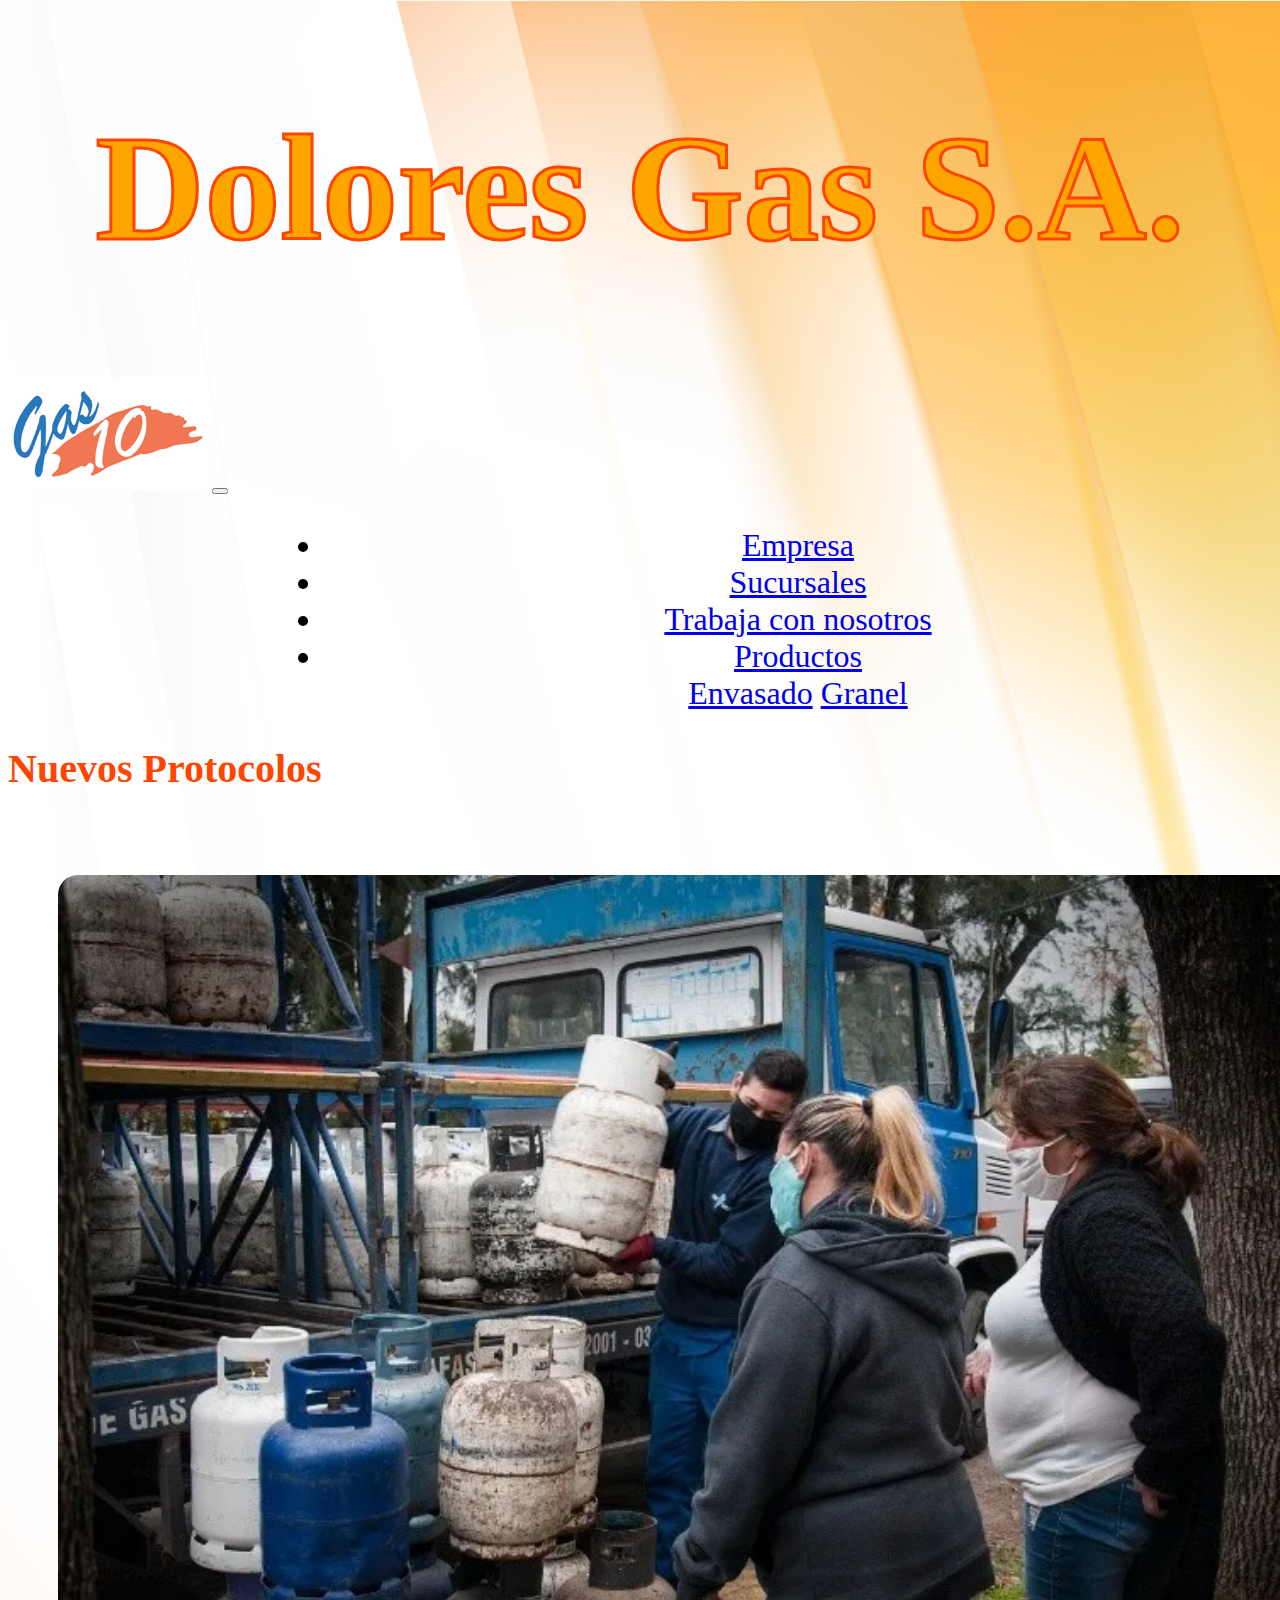
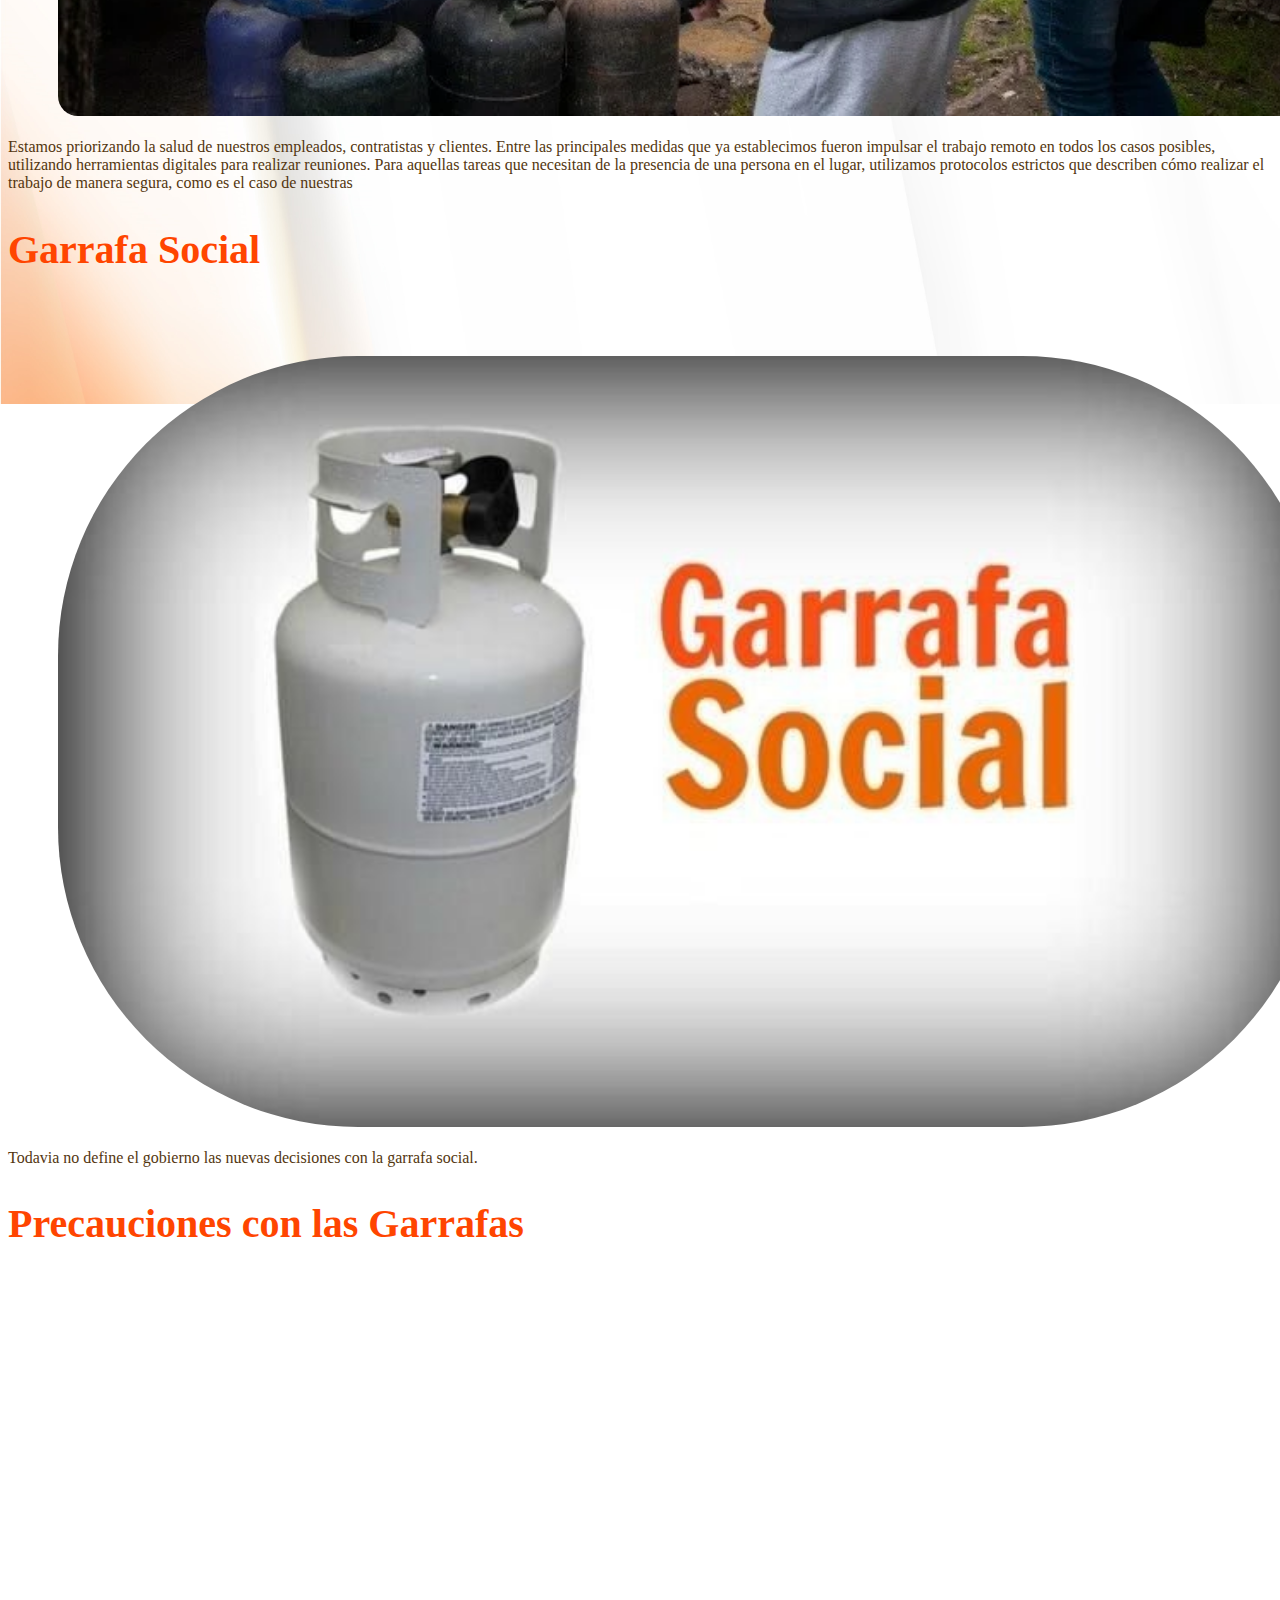
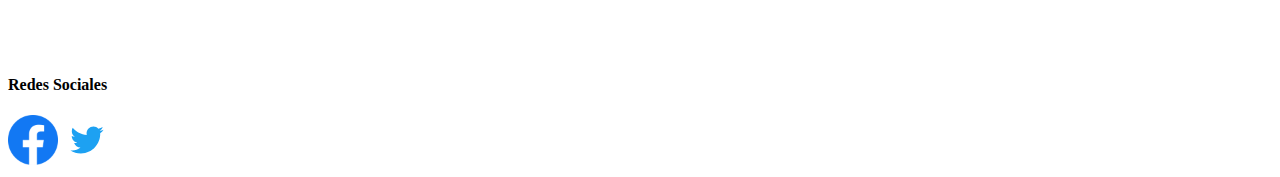
<file: index.html>
<!DOCTYPE html>
<html lang="es">

<head>
  <meta charset="UTF-8" />
  <meta http-equiv="X-UA-Compatible" content="IE=edge" />
  <meta name="viewport" content="width=device-width, initial-scale=1.0" />
  <title>Dolores Gas S.A.</title>
  <link rel="stylesheet" href="https://cdn.jsdelivr.net/npm/bootstrap@4.6.1/dist/css/bootstrap.min.css"
    integrity="sha384-zCbKRCUGaJDkqS1kPbPd7TveP5iyJE0EjAuZQTgFLD2ylzuqKfdKlfG/eSrtxUkn" crossorigin="anonymous">
  <link rel="stylesheet" href="./css/estilo.css" />
  <link rel="shortcut icon" href="./img/favicon.jpg">
  <meta name="description"
    content="Mejor distribuidor en Argentina de Garrafas de Gas a Domicilio. Contactanos al 0 800 666 6000.">
  <meta name="Keywords" content="Garrafa, 10Kg; 45Kg, Envasado, Granel, Gas">
</head>

<body class="body--propiedades">
  <header class="header--propiedades">
    <h1 class="header__h1--propiedades">Dolores Gas S.A.</h1>
    <nav class="navbar navbar-expand-lg navbar-light bg-light">
      <a class="navbar-brand" href="#"> <img src="./img/logo.png" alt="Logo de la empresa"></a>
      <button class="navbar-toggler" type="button" data-toggle="collapse" data-target="#navbarSupportedContent"
        aria-controls="navbarSupportedContent" aria-expanded="false" aria-label="Toggle navigation">
        <span class="navbar-toggler-icon"></span>
      </button>

      <div class="collapse navbar-collapse" id="navbarSupportedContent">
        <ul class="navbar-nav mr-auto">
          <li class="nav-item active">
            <a class="nav-link" href="./html/quienes.html">Empresa <span class="sr-only"></span></a>
          </li>
          <li class="nav-item">
            <a class="nav-link" href="./html/sucursales.html">Sucursales</a>
          </li>
          <li class="nav-item">
            <a class="nav-link" href="./html/trabaja.html">Trabaja con nosotros</a>
          </li>
          <li class="nav-item dropdown">
            <a class="nav-link dropdown-toggle" href="#" id="navbarDropdown" role="button" data-toggle="dropdown"
              aria-expanded="false">
              Productos
            </a>
            <div class="dropdown-menu" aria-labelledby="navbarDropdown">
              <a class="dropdown-item" href="./html/envasado.html">Envasado</a>
              <a class="dropdown-item" href="./html/granel.html">Granel</a>
          </li>
        </ul>

      </div>
    </nav>
  </header>

  <main class="container-fluid text-center row pt-4">
    <div class="col-12 col-md-6 col-lg-4">
      <h2 class="container__h2--propiedades">Nuevos Protocolos</h2>
      <img src="img/barbijo.png" alt="Reparto barbijo" srcset="" width="100%" class="container__img--propiedades" />
      <article class="container__article--propiedades">
        <br>
        Estamos priorizando la salud de nuestros empleados, contratistas y
        clientes. Entre las principales medidas que ya establecimos fueron
        impulsar el trabajo remoto en todos los casos posibles, utilizando
        herramientas digitales para realizar reuniones.
        Para aquellas tareas que necesitan de la presencia de una persona en el lugar, utilizamos
        protocolos estrictos que describen cómo realizar el trabajo de manera
        segura, como es el caso de nuestras
      </article>
    </div>
    <div class="col-12 col-md-6 col-lg-4">
      <h2 class="container__h2--propiedades">Garrafa Social</h2>
      <img src="img/social.JPG" alt="garrafa social" width="100%" class="container__img--propiedades2" />
      <article class="container__article--propiedades">
        <br>
        Todavia no define el gobierno las nuevas decisiones con la garrafa
        social.
      </article>
    </div>

    <div class="col-12 col-md-6 col-lg-4">
      <h2 class="container__h2--propiedades">Precauciones con las Garrafas</h2>
      <div>
        <iframe width="80%" height="370" src="https://www.youtube.com/embed/hy9iGgO_n64" title="YouTube video player"
          frameborder="0"
          allow="accelerometer; autoplay; clipboard-write; encrypted-media; gyroscope; picture-in-picture"
          allowfullscreen></iframe>
      </div>
    </div>

  </main>

  <footer class="text-center p-4">

    <h4>Redes Sociales</h4>
    <div class="iconos">
      <a href="http:www.facebook.com/"><img src="./img/facelogo.png" alt="Logo facebook" width="50px"></a>
      <a href="http:www.twitter.com"><img src="./img/twitter-logo.svg" alt="Logo Twitter" width="50px"></a>
    </div>
  </footer>

  <script src="https://cdn.jsdelivr.net/npm/jquery@3.5.1/dist/jquery.slim.min.js"
    integrity="sha384-DfXdz2htPH0lsSSs5nCTpuj/zy4C+OGpamoFVy38MVBnE+IbbVYUew+OrCXaRkfj" crossorigin="anonymous">
  </script>
  <script src="https://cdn.jsdelivr.net/npm/bootstrap@4.6.1/dist/js/bootstrap.bundle.min.js"
    integrity="sha384-fQybjgWLrvvRgtW6bFlB7jaZrFsaBXjsOMm/tB9LTS58ONXgqbR9W8oWht/amnpF" crossorigin="anonymous">
  </script>


</body>

</html>
</file>
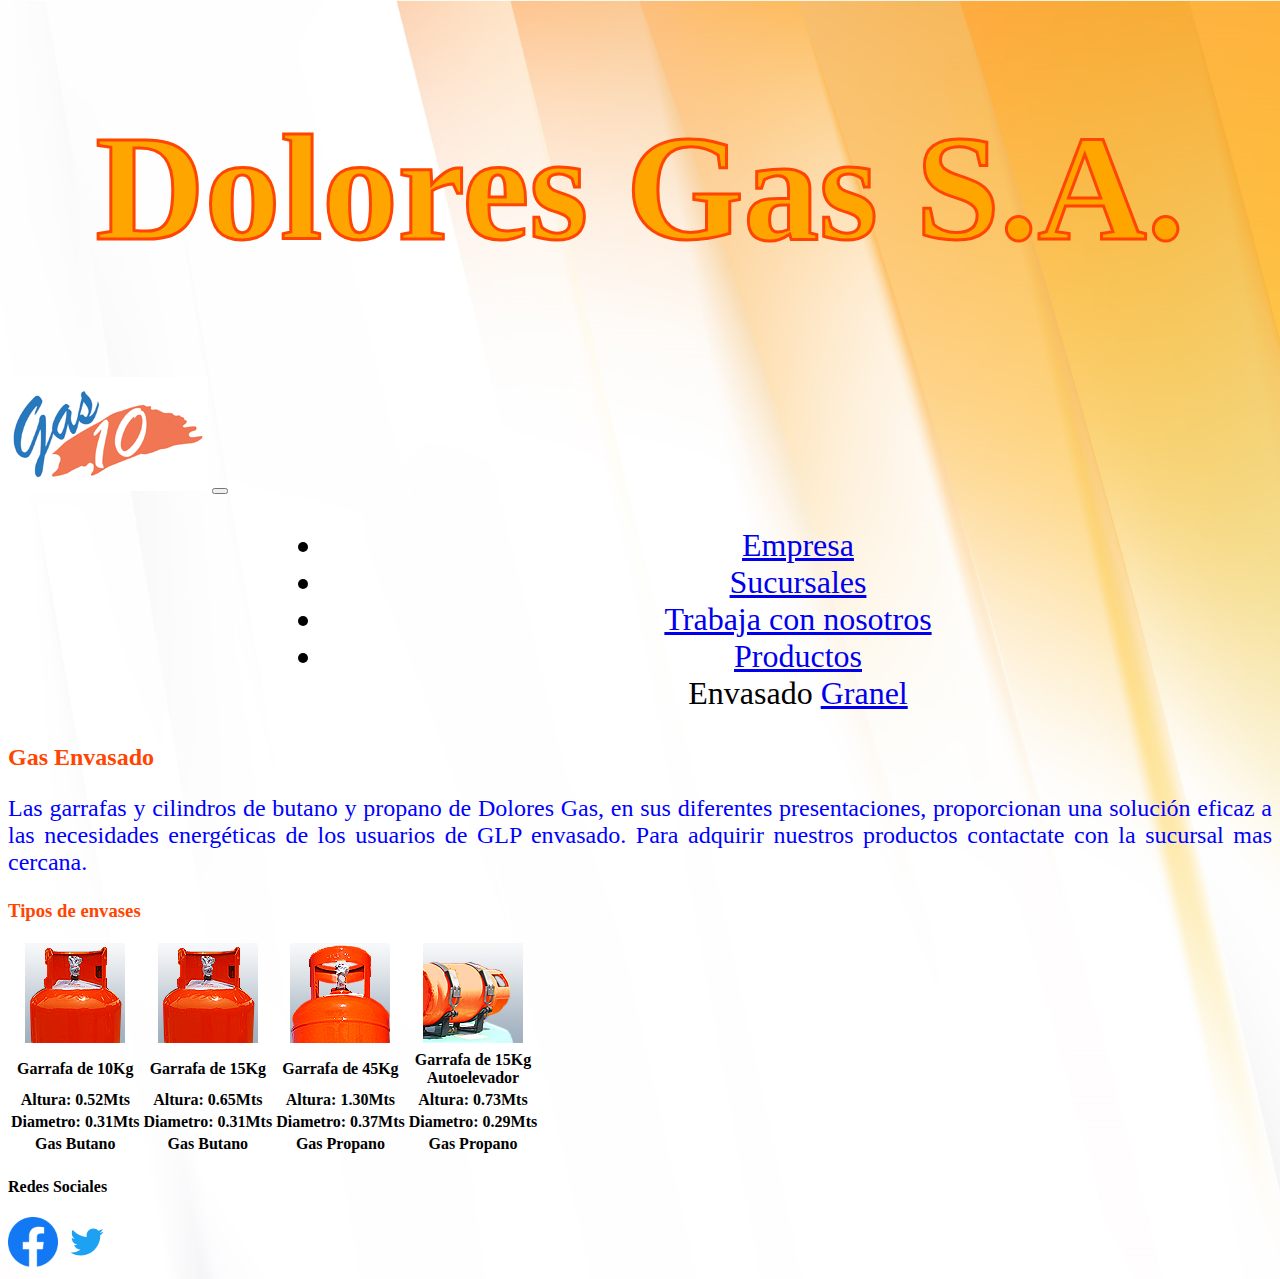
<file: html/envasado.html>
<!DOCTYPE html>
<html lang="es">

<head>
  <meta charset="UTF-8" />
  <meta http-equiv="X-UA-Compatible" content="IE=edge" />
  <meta name="viewport" content="width=device-width, initial-scale=1.0" />
  <title>Gas Envasado</title>
  <link rel="stylesheet" href="https://cdn.jsdelivr.net/npm/bootstrap@4.6.1/dist/css/bootstrap.min.css"
    integrity="sha384-zCbKRCUGaJDkqS1kPbPd7TveP5iyJE0EjAuZQTgFLD2ylzuqKfdKlfG/eSrtxUkn" crossorigin="anonymous">
  <link rel="stylesheet" href="../css/estilo.css" />
  <link rel="shortcut icon" href="../img/favicon.jpg">
  <meta name="description" content="Mejor distribuidor en Argentina de Garrafas de Gas a Domicilio. Contactanos al 0 800 666 6000.">
  <meta name="Keywords" content="Garrafa, 10Kg; 45Kg, Envasado, Granel, Gas">
</head>

<body class="body--propiedades">
  <header class="header--propiedades">
    <h1 class="header__h1--propiedades">Dolores Gas S.A.</h1>
    <nav class="navbar navbar-expand-lg navbar-light bg-light">
      <a class="navbar-brand" href="../index.html"> <img src="../img/logo.png" alt="Logo de la empresa"></a>
      <button class="navbar-toggler" type="button" data-toggle="collapse" data-target="#navbarSupportedContent" aria-controls="navbarSupportedContent" aria-expanded="false" aria-label="Toggle navigation">
        <span class="navbar-toggler-icon"></span>
      </button>
    
      <div class="collapse navbar-collapse" id="navbarSupportedContent">
        <ul class="navbar-nav mr-auto">
          <li class="nav-item active">
            <a class="nav-link" href="./quienes.html">Empresa <span class="sr-only"></span></a>
          </li>
          <li class="nav-item">
            <a class="nav-link" href="./sucursales.html">Sucursales</a>
          </li>
          <li class="nav-item">
            <a class="nav-link" href="./trabaja.html">Trabaja con nosotros</a>
          </li>
          <li class="nav-item dropdown">
            <a class="nav-link dropdown-toggle" href="#" id="navbarDropdown" role="button" data-toggle="dropdown" aria-expanded="false">
              Productos
            </a>
            <div class="dropdown-menu" aria-labelledby="navbarDropdown">
              <a class="nav-link disabled">Envasado</a>
              <a class="dropdown-item" href="./granel.html">Granel</a>
          </li>
        </ul>

      </div>
    </nav>
  </header>

  <main class="main--propiedadese">
    <h2 class="main__h2--propiedadese">Gas Envasado</h2>

    <p class="main__p--propiedadese">
      Las garrafas y cilindros de butano y propano de Dolores Gas, en sus
      diferentes presentaciones, proporcionan una solución eficaz a las
      necesidades energéticas de los usuarios de GLP envasado. Para adquirir
      nuestros productos contactate con la sucursal mas cercana.
    </p>

    <h3 class="main__h2--propiedadese">Tipos de envases</h3>

    <table class="main__table--propiedadese mx-auto">
      <tr>
        <th><img src="../img/10.png" alt="Garrafa 10 Kilos" /></th>
        <th><img src="../img/10.png" alt="Garrafa 15 Kilos" /></th>
        <th><img src="../img/45.png" alt="Tubo de 45 Kilos" /></th>
        <th><img src="../img/autoelevador.png" alt="Garrafa autoelevador 15 Kilos" /></th>
      </tr>
      <tr>
        <th>Garrafa de 10Kg</th>
        <th>Garrafa de 15Kg</th>
        <th>Garrafa de 45Kg</th>
        <th>Garrafa de 15Kg
          <br />
          Autoelevador</th>
      </tr>
      <tr>
        <th>Altura: 0.52Mts</th>
        <th>Altura: 0.65Mts</th>
        <th>Altura: 1.30Mts</th>
        <th>Altura: 0.73Mts</th>
      </tr>
      <tr>
        <th>Diametro: 0.31Mts</th>
        <th>Diametro: 0.31Mts</th>
        <th>Diametro: 0.37Mts</th>
        <th>Diametro: 0.29Mts</th>
      </tr>
      <tr>
        <th>Gas Butano</th>
        <th>Gas Butano</th>
        <th>Gas Propano</th>
        <th>Gas Propano</th>
      </tr>
    </table>
  </main>


<footer class="text-center p-4">
    
  <h4>Redes Sociales</h4>
  <div class="iconos">
    <a href="http:www.facebook.com/"><img src="../img/facelogo.png" alt="Logo Facebook" width="50px"></a>
    <a href="http:www.twitter.com"><img src="../img/twitter-logo.svg" alt="Logo Twitter" width="50px"></a>
</div>
</footer>

<script src="https://cdn.jsdelivr.net/npm/jquery@3.5.1/dist/jquery.slim.min.js" integrity="sha384-DfXdz2htPH0lsSSs5nCTpuj/zy4C+OGpamoFVy38MVBnE+IbbVYUew+OrCXaRkfj" crossorigin="anonymous"></script>
<script src="https://cdn.jsdelivr.net/npm/bootstrap@4.6.1/dist/js/bootstrap.bundle.min.js" integrity="sha384-fQybjgWLrvvRgtW6bFlB7jaZrFsaBXjsOMm/tB9LTS58ONXgqbR9W8oWht/amnpF" crossorigin="anonymous"></script>

</body>

</html>
</file>
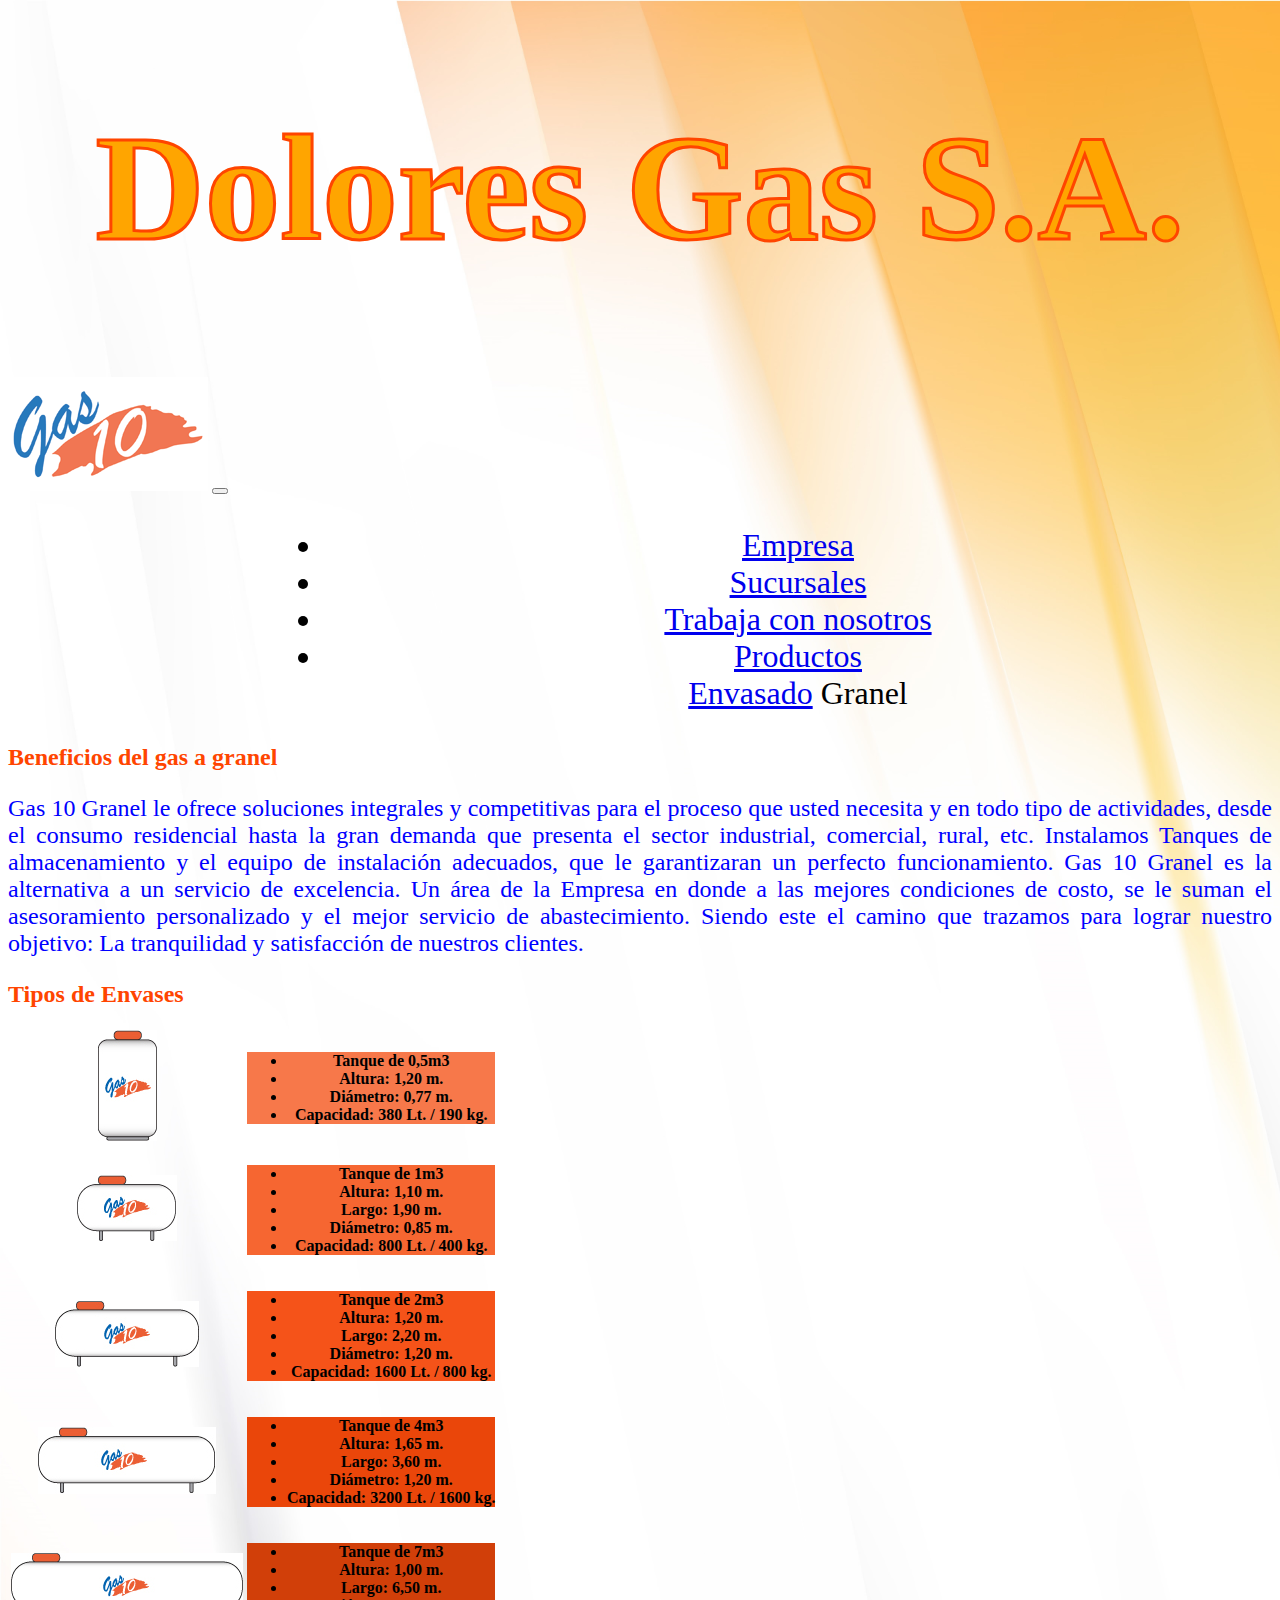
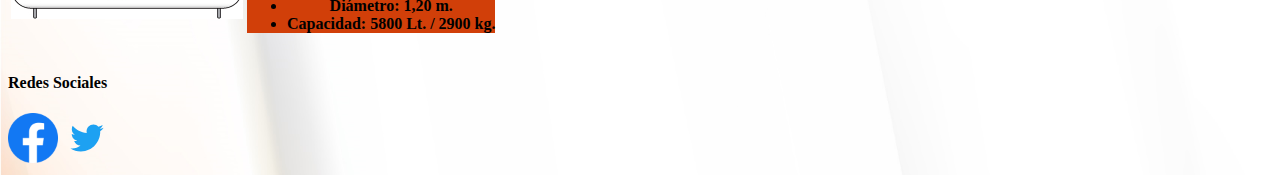
<file: html/granel.html>
<!DOCTYPE html>
<html lang="es">

<head>
  <meta charset="UTF-8" />
  <meta http-equiv="X-UA-Compatible" content="IE=edge" />
  <meta name="viewport" content="width=device-width, initial-scale=1.0" />
  <title>Gas a Granel.</title>
  <link rel="stylesheet" href="https://cdn.jsdelivr.net/npm/bootstrap@4.6.1/dist/css/bootstrap.min.css"
    integrity="sha384-zCbKRCUGaJDkqS1kPbPd7TveP5iyJE0EjAuZQTgFLD2ylzuqKfdKlfG/eSrtxUkn" crossorigin="anonymous">
  <link rel="stylesheet" href="../css/estilo.css" />
  <link rel="shortcut icon" href="./img/favicon.jpg">
  <meta name="description" content="Mejor distribuidor en Argentina de Garrafas de Gas a Domicilio. Contactanos al 0 800 666 6000.">
  <meta name="Keywords" content="Garrafa, 10Kg; 45Kg, Envasado, Granel, Gas,">
</head>

<body class="body--propiedades">
  <header class="header--propiedades">
    <h1 class="header__h1--propiedades">Dolores Gas S.A.</h1>
    <nav class="navbar navbar-expand-lg navbar-light bg-light">
      <a class="navbar-brand" href="../index.html"> <img src="../img/logo.png" alt="Logo de la empresa"></a>
      <button class="navbar-toggler" type="button" data-toggle="collapse" data-target="#navbarSupportedContent" aria-controls="navbarSupportedContent" aria-expanded="false" aria-label="Toggle navigation">
        <span class="navbar-toggler-icon"></span>
      </button>
    
      <div class="collapse navbar-collapse" id="navbarSupportedContent">
        <ul class="navbar-nav mr-auto">
          <li class="nav-item active">
            <a class="nav-link" href="./quienes.html">Empresa <span class="sr-only"></span></a>
          </li>
          <li class="nav-item">
            <a class="nav-link" href="./sucursales.html">Sucursales</a>
          </li>
          <li class="nav-item">
            <a class="nav-link" href="./trabaja.html">Trabaja con nosotros</a>
          </li>
          <li class="nav-item dropdown">
            <a class="nav-link dropdown-toggle" href="#" id="navbarDropdown" role="button" data-toggle="dropdown" aria-expanded="false">
              Productos
            </a>
            <div class="dropdown-menu" aria-labelledby="navbarDropdown">
              <a class="dropdown-item" href="./envasado.html">Envasado</a>
              <a class="nav-link disabled" >Granel</a>
          </li>
        </ul>

      </div>
    </nav>
  </header>

  <main class="main--propiedadesg">
    <h2 class="main__h2--propiedadesg">Beneficios del gas a granel</h2>
    <p class="main__p--propiedadesg">
      Gas 10 Granel le ofrece soluciones integrales y competitivas para el
      proceso que usted necesita y en todo tipo de actividades, desde el
      consumo residencial hasta la gran demanda que presenta el sector
      industrial, comercial, rural, etc. Instalamos Tanques de almacenamiento
      y el equipo de instalación adecuados, que le garantizaran un perfecto
      funcionamiento. Gas 10 Granel es la alternativa a un servicio de
      excelencia. Un área de la Empresa en donde a las mejores condiciones de
      costo, se le suman el asesoramiento personalizado y el mejor servicio de
      abastecimiento. Siendo este el camino que trazamos para lograr nuestro
      objetivo: La tranquilidad y satisfacción de nuestros clientes.
    </p>

    <h2 class="main__h2--propiedadesg">Tipos de Envases</h2>

    <table class="main__table--propiedadesg mx-auto">
      <tr>
        <th>
          <div>
          <img src="../img/garrafon.jpg" alt="Garrafon de 0.5Mts" />
        </div>
        </th>
        <th>
          <div class="bucle-1">
          <ul>
            <li>Tanque de 0,5m3</li>
            <li>Altura: 1,20 m.</li>
            <li>Diámetro: 0,77 m.</li>
            <li>Capacidad: 380 Lt. / 190 kg.</li>
          </ul>
            </div>
        </th>
      </tr>
      <tr>
        <th>
          <div>
            <img src="../img/tanque1.jpg" alt="Tanque de 1Mts" />
          </div>
        </th>
        <th>
          <div class="bucle-2">
            <ul>
              <li>Tanque de 1m3</li>
              <li>Altura: 1,10 m.</li>
              <li>Largo: 1,90 m.</li>
              <li>Diámetro: 0,85 m.</li>
              <li>Capacidad: 800 Lt. / 400 kg.</li>
            </ul>
          </div>
        </th>
      </tr>
      <tr>
        <th>
          <div>
          <img src="..//img/tanque2.jpg" alt="Tanque de 2Mts" />
        </div>
        </th>
        <th>
          <div class="bucle-3">
          <ul>
            <li>Tanque de 2m3</li>
            <li>Altura: 1,20 m.</li>
            <li>Largo: 2,20 m.</li>
            <li>Diámetro: 1,20 m.</li>
            <li>Capacidad: 1600 Lt. / 800 kg.</li>
          </ul>
        </div>
        </th>
      </tr>
      <tr>
        <th>
          <div>
          <img src="../img/tanque4.jpg" alt="Tanque de 4Mts" />
        </div>
        </th>
        <th>
          <div class="bucle-4">
          <ul>
            <li>Tanque de 4m3</li>
            <li>Altura: 1,65 m.</li>
            <li>Largo: 3,60 m.</li>
            <li>Diámetro: 1,20 m.</li>
            <li>Capacidad: 3200 Lt. / 1600 kg.</li>
          </ul>
        </div>
        </th>
      </tr>
      <tr>
        <th>
          <div>
          <img src="../img/tanque7.jpg" alt="Tanque de 7Mts" />
        </div>
        </th>
        <th>
          <div class="bucle-5">
          <ul>
            <li>Tanque de 7m3</li>
            <li>Altura: 1,00 m.</li>
            <li>Largo: 6,50 m.</li>
            <li>Diámetro: 1,20 m.</li>
            <li>Capacidad: 5800 Lt. / 2900 kg.</li>
          </ul>
        </div>
        </th>
      </tr>
    </table>
  </main>


  <footer class="text-center p-4">

    <h4>Redes Sociales</h4>
    <div class="iconos">
      <a href="http:www.facebook.com/"><img src="../img/facelogo.png" alt="Logo Facebook" width="50px"></a>
      <a href="http:www.twitter.com"><img src="../img/twitter-logo.svg" alt="Logo Twitter" width="50px"></a>
    </div>
  </footer>
  
  <script src="https://cdn.jsdelivr.net/npm/jquery@3.5.1/dist/jquery.slim.min.js" integrity="sha384-DfXdz2htPH0lsSSs5nCTpuj/zy4C+OGpamoFVy38MVBnE+IbbVYUew+OrCXaRkfj" crossorigin="anonymous"></script>
  <script src="https://cdn.jsdelivr.net/npm/bootstrap@4.6.1/dist/js/bootstrap.bundle.min.js" integrity="sha384-fQybjgWLrvvRgtW6bFlB7jaZrFsaBXjsOMm/tB9LTS58ONXgqbR9W8oWht/amnpF" crossorigin="anonymous"></script>
  

</body>

</html>
</file>
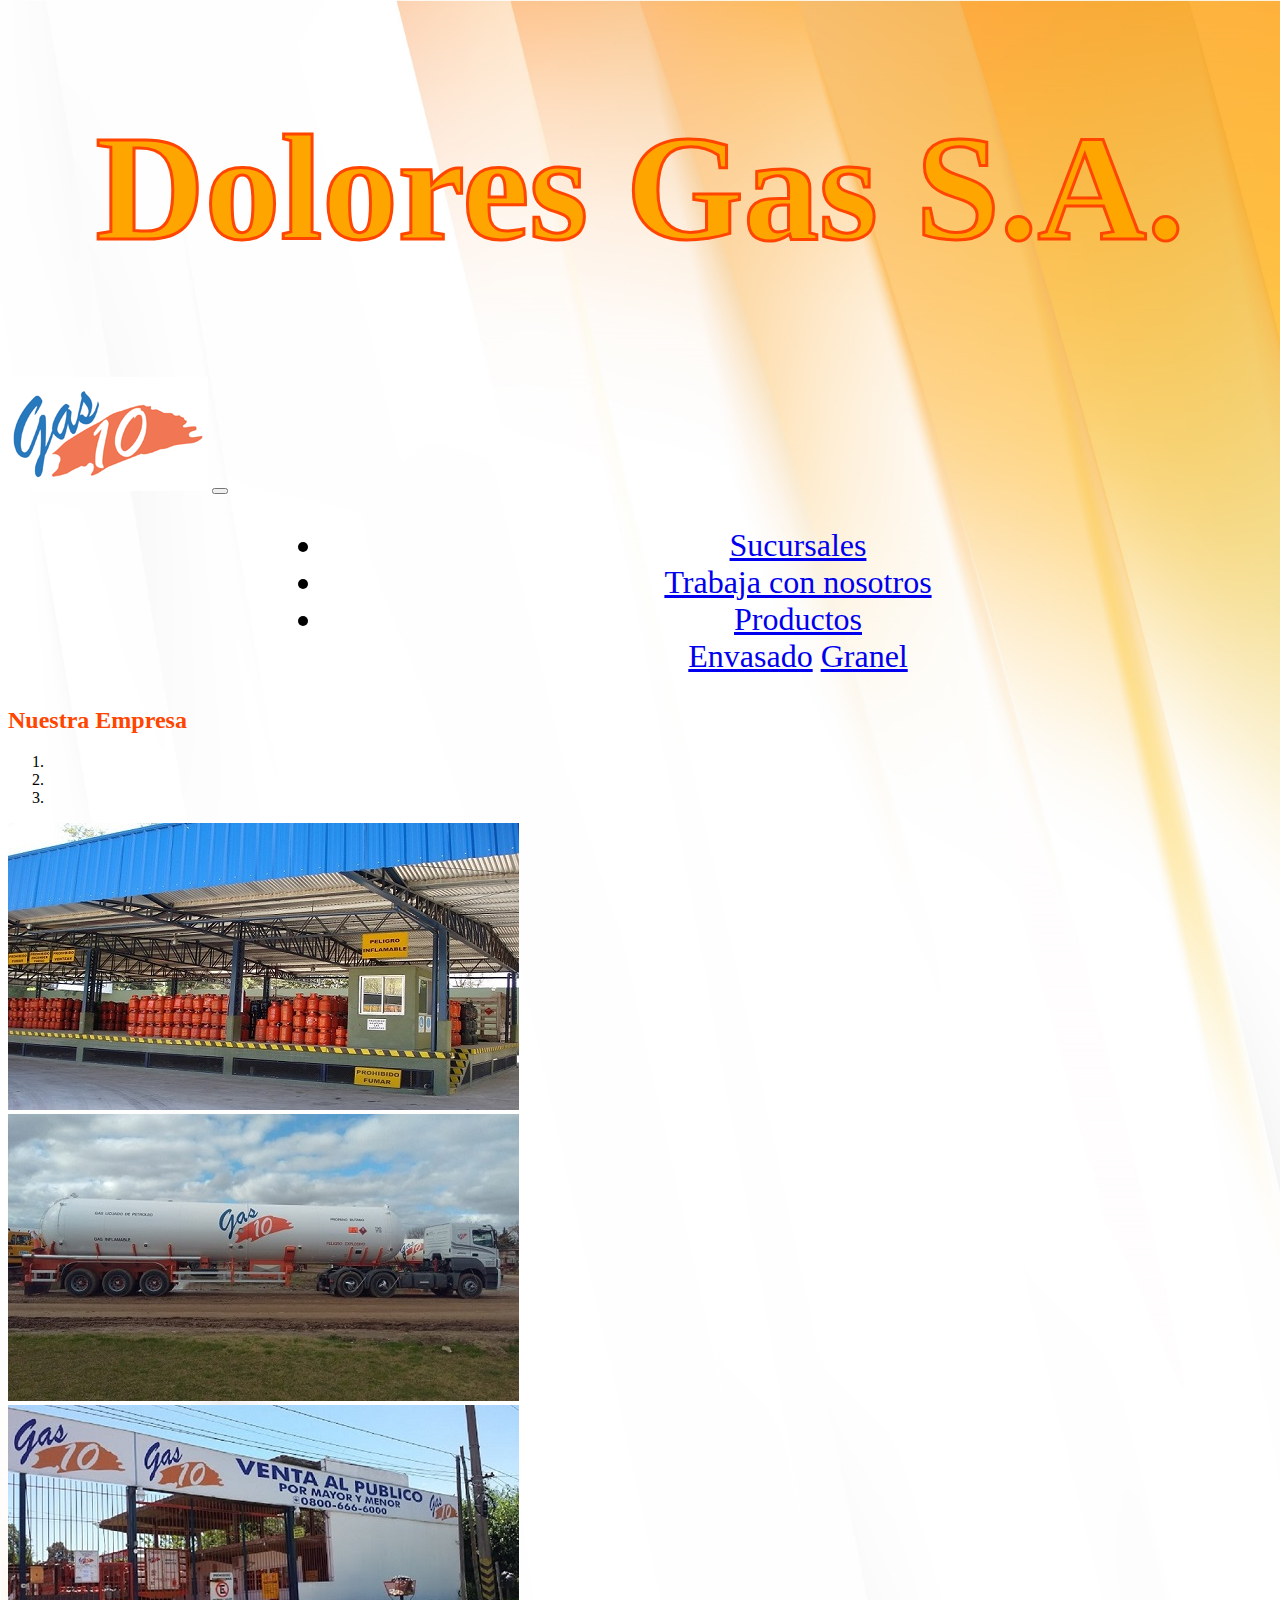
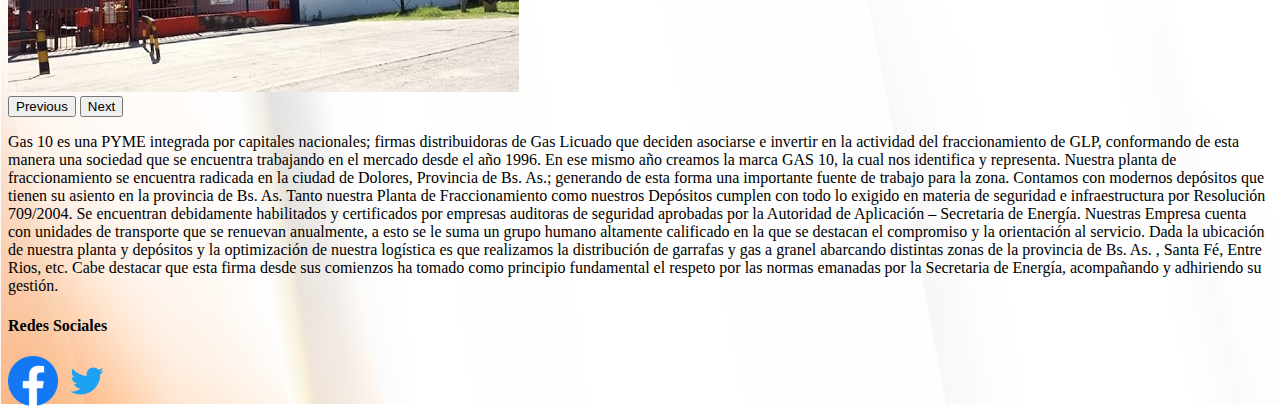
<file: html/quienes.html>
<!DOCTYPE html>
<html lang="es">

<head>
  <meta charset="UTF-8" />
  <meta http-equiv="X-UA-Compatible" content="IE=edge" />
  <meta name="viewport" content="width=device-width, initial-scale=1.0" />
  <title>Nuestra Empresa</title>
  <link rel="stylesheet" href="https://cdn.jsdelivr.net/npm/bootstrap@4.6.1/dist/css/bootstrap.min.css"
    integrity="sha384-zCbKRCUGaJDkqS1kPbPd7TveP5iyJE0EjAuZQTgFLD2ylzuqKfdKlfG/eSrtxUkn" crossorigin="anonymous">
  <link rel="stylesheet" href="../css/estilo.css" />
  <link rel="shortcut icon" href="./img/favicon.jpg">
  <meta name="description"
    content="Mejor distribuidor en Argentina de Garrafas de Gas a Domicilio. Contactanos al 0 800 666 6000.">
  <meta name="Keywords" content="Garrafa, 10Kg; 45Kg, Envasado, Granel, Gas,">
</head>

<body class="body--propiedades">
  <header class="header--propiedades">
    <h1 class="header__h1--propiedades">Dolores Gas S.A.</h1>
    <nav class="navbar navbar-expand-lg navbar-light bg-light">
      <a class="navbar-brand" href="../index.html"> <img src="../img/logo.png" alt="Logo de la empresa"></a>
      <button class="navbar-toggler" type="button" data-toggle="collapse" data-target="#navbarSupportedContent"
        aria-controls="navbarSupportedContent" aria-expanded="false" aria-label="Toggle navigation">
        <span class="navbar-toggler-icon"></span>
      </button>

      <div class="collapse navbar-collapse" id="navbarSupportedContent">
        <ul class="navbar-nav mr-auto">
          <li class="nav-item">
            <a class="nav-link" href="./sucursales.html">Sucursales</a>
          </li>
          <li class="nav-item">
            <a class="nav-link" href="./trabaja.html">Trabaja con nosotros</a>
          </li>
          <li class="nav-item dropdown">
            <a class="nav-link dropdown-toggle" href="#" id="navbarDropdown" role="button" data-toggle="dropdown"
              aria-expanded="false">
              Productos
            </a>
            <div class="dropdown-menu" aria-labelledby="navbarDropdown">
              <a class="dropdown-item" href="./envasado.html">Envasado</a>
              <a class="dropdown-item" href="./granel.html">Granel</a>
          </li>
        </ul>

      </div>
    </nav>
  </header>

  <main class="main--propiedades2">
    <h2 class="main__h2--propiedades2">Nuestra Empresa</h2>

    <div  id="carouselExampleIndicators" class="carousel slide" data-ride="carousel">
      <ol class="carousel-indicators">
        <li data-target="#carouselExampleIndicators" data-slide-to="0" class="active"></li>
        <li data-target="#carouselExampleIndicators" data-slide-to="1"></li>
        <li data-target="#carouselExampleIndicators" data-slide-to="2"></li>
      </ol>
      <div class="carousel-inner">
        <div class="carousel-item active">
          <img src="../img/playa.jpg" class="d-block mx-auto" alt="Playa de envasado" >
        </div>
        <div class="carousel-item">
          <img src="../img/camion.JPG" class="d-block mx-auto" alt="Flota de camiones">
        </div>
        <div class="carousel-item">
          <img src="../img/pilar.jpg" class="d-block mx-auto" alt="Sucursal">
        </div>
      </div>
      <button class="carousel-control-prev" type="button" data-target="#carouselExampleIndicators" data-slide="prev">
        <span class="carousel-control-prev-icon" aria-hidden="true"></span>
        <span class="sr-only">Previous</span>
      </button>
      <button class="carousel-control-next" type="button" data-target="#carouselExampleIndicators" data-slide="next">
        <span class="carousel-control-next-icon" aria-hidden="true"></span>
        <span class="sr-only">Next</span>
      </button>
    </div>

    <p class="main__p--propiedades2">
      Gas 10 es una PYME integrada por capitales nacionales; firmas
      distribuidoras de Gas Licuado que deciden asociarse e invertir en la
      actividad del fraccionamiento de GLP, conformando de esta manera una
      sociedad que se encuentra trabajando en el mercado desde el año 1996. En
      ese mismo año creamos la marca GAS 10, la cual nos identifica y
      representa. Nuestra planta de fraccionamiento se encuentra radicada en
      la ciudad de Dolores, Provincia de Bs. As.; generando de esta forma una
      importante fuente de trabajo para la zona. Contamos con modernos
      depósitos que tienen su asiento en la provincia de Bs. As. Tanto nuestra
      Planta de Fraccionamiento como nuestros Depósitos cumplen con todo lo
      exigido en materia de seguridad e infraestructura por Resolución
      709/2004. Se encuentran debidamente habilitados y certificados por
      empresas auditoras de seguridad aprobadas por la Autoridad de Aplicación
      – Secretaria de Energía. Nuestras Empresa cuenta con unidades de
      transporte que se renuevan anualmente, a esto se le suma un grupo humano
      altamente calificado en la que se destacan el compromiso y la
      orientación al servicio. Dada la ubicación de nuestra planta y depósitos
      y la optimización de nuestra logística es que realizamos la distribución
      de garrafas y gas a granel abarcando distintas zonas de la provincia de
      Bs. As. , Santa Fé, Entre Rios, etc. Cabe destacar que esta firma desde
      sus comienzos ha tomado como principio fundamental el respeto por las
      normas emanadas por la Secretaria de Energía, acompañando y adhiriendo
      su gestión.
    </p>
  </main>

  <footer class="text-center p-4">

    <h4>Redes Sociales</h4>
    <div class="iconos">
      <a href="http:www.facebook.com/"><img src="../img/facelogo.png" alt="Logo Facebook" width="50px"></a>
      <a href="http:www.twitter.com"><img src="../img/twitter-logo.svg" alt="Logo Twitter" width="50px"></a>
    </div>
  </footer>

  <script src="https://cdn.jsdelivr.net/npm/jquery@3.5.1/dist/jquery.slim.min.js"
    integrity="sha384-DfXdz2htPH0lsSSs5nCTpuj/zy4C+OGpamoFVy38MVBnE+IbbVYUew+OrCXaRkfj" crossorigin="anonymous">
  </script>
  <script src="https://cdn.jsdelivr.net/npm/bootstrap@4.6.1/dist/js/bootstrap.bundle.min.js"
    integrity="sha384-fQybjgWLrvvRgtW6bFlB7jaZrFsaBXjsOMm/tB9LTS58ONXgqbR9W8oWht/amnpF" crossorigin="anonymous">
  </script>


</body>

</html>
</file>
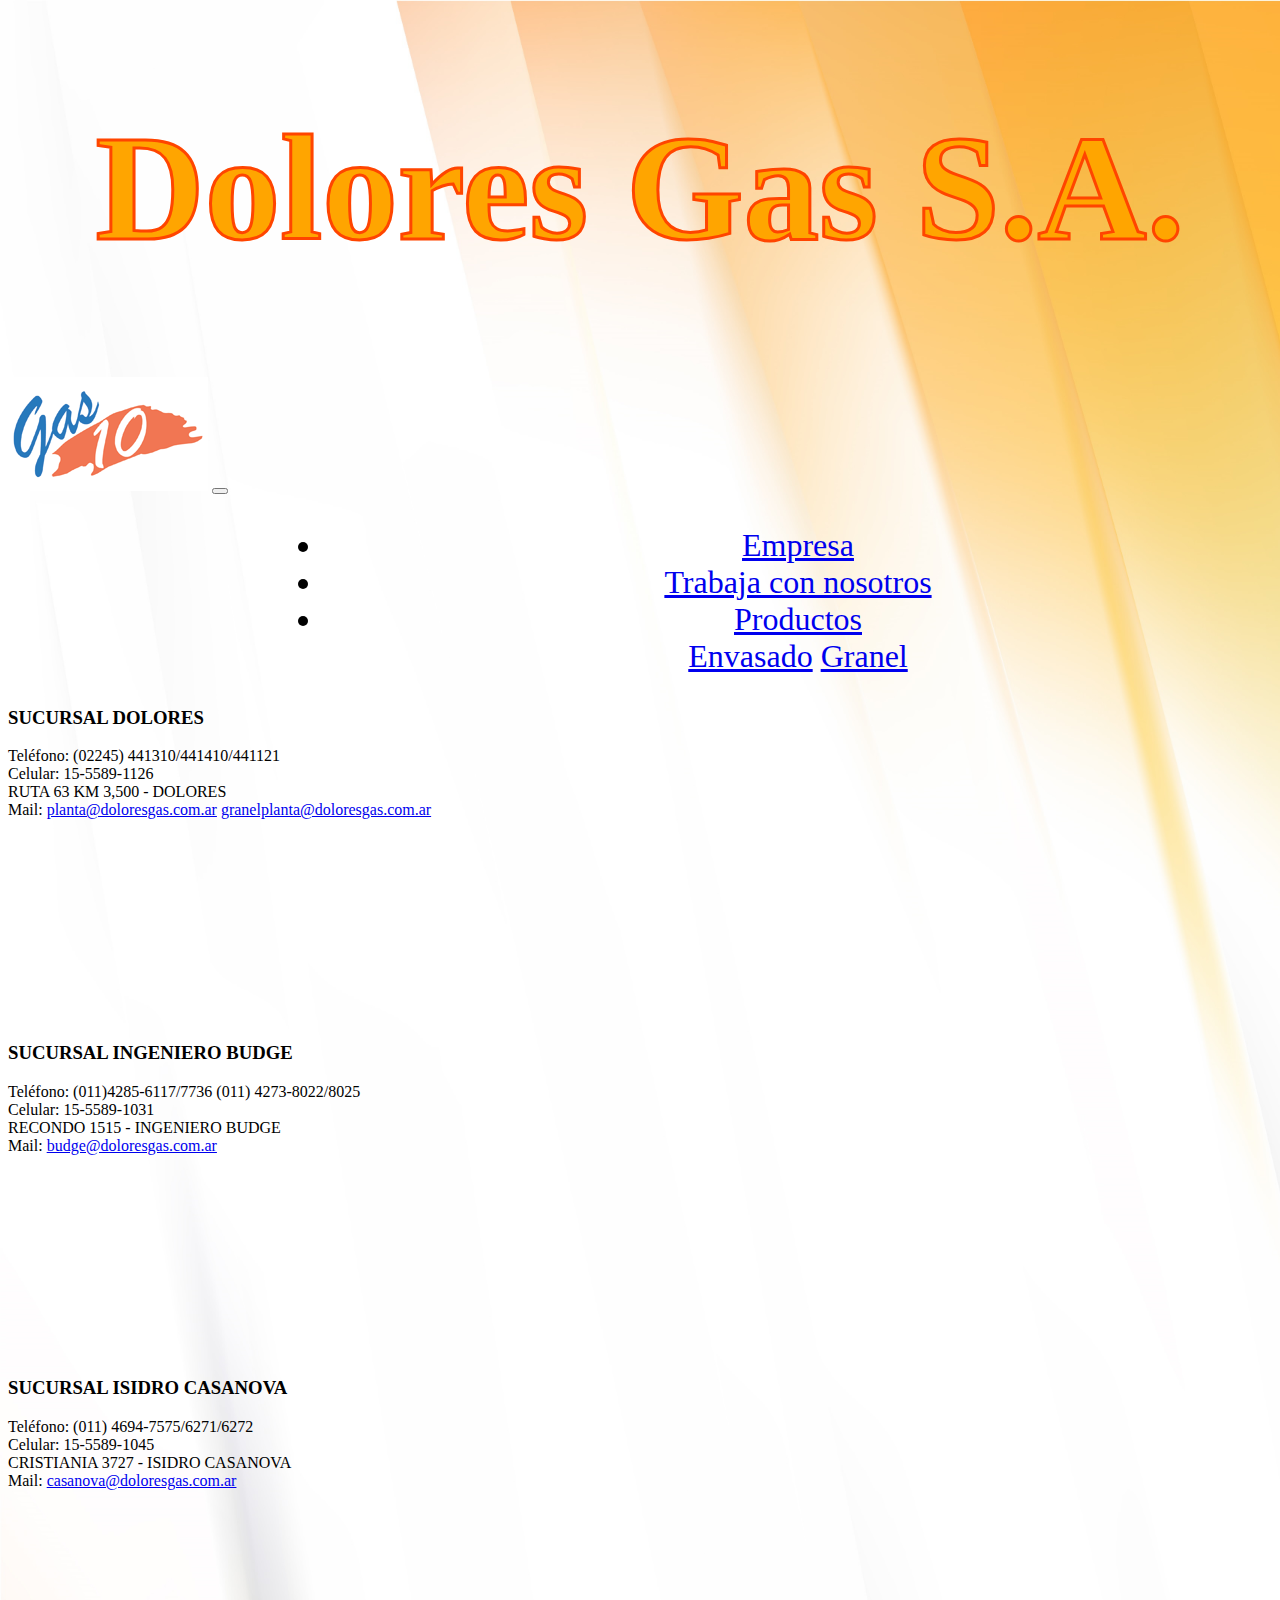
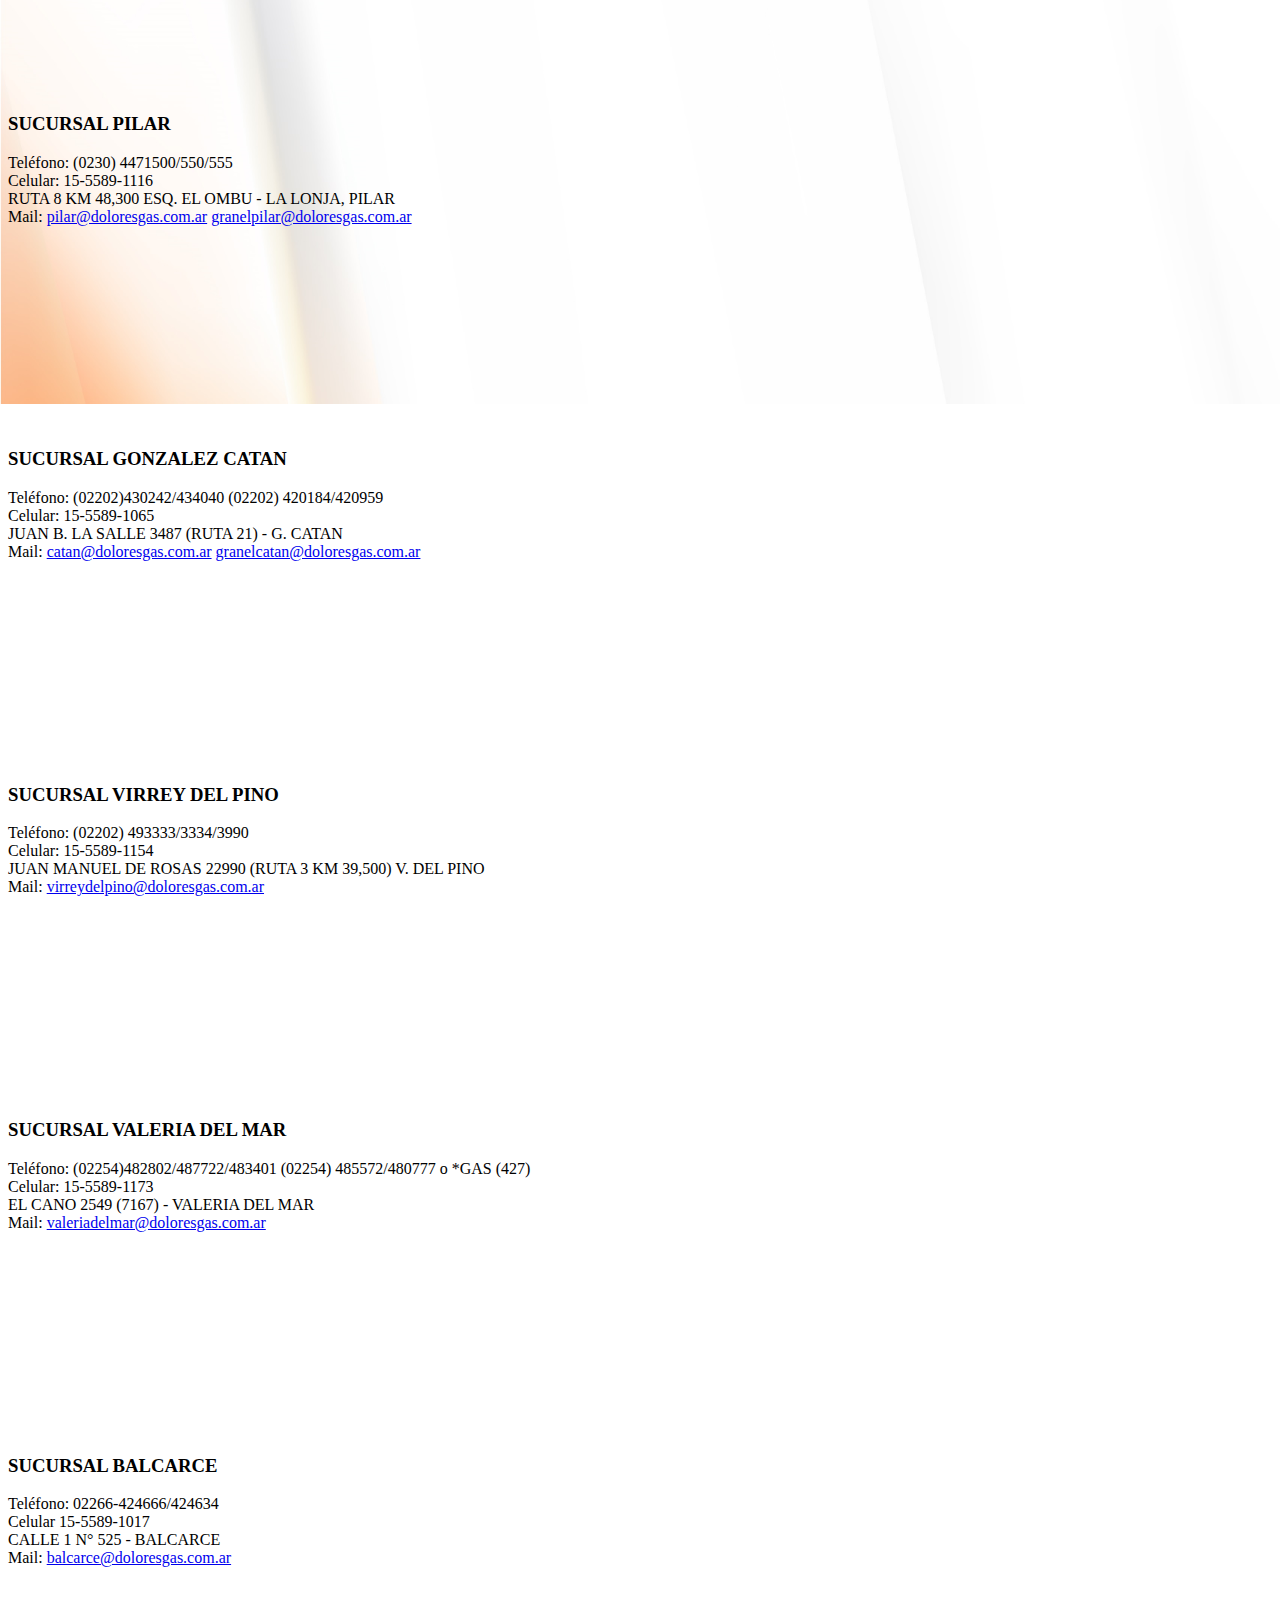
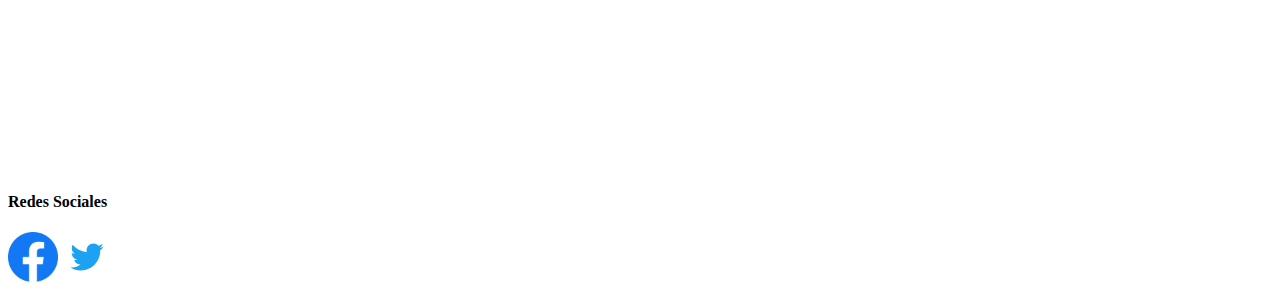
<file: html/sucursales.html>
<!DOCTYPE html>
<html lang="es">

<head>
  <meta charset="UTF-8" />
  <meta http-equiv="X-UA-Compatible" content="IE=edge" />
  <meta name="viewport" content="width=device-width, initial-scale=1.0" />
  <title>Sucursales</title>
  <link rel="stylesheet" href="https://cdn.jsdelivr.net/npm/bootstrap@4.6.1/dist/css/bootstrap.min.css"
    integrity="sha384-zCbKRCUGaJDkqS1kPbPd7TveP5iyJE0EjAuZQTgFLD2ylzuqKfdKlfG/eSrtxUkn" crossorigin="anonymous">
  <link rel="stylesheet" href="../css/estilo.css" />
  <link rel="shortcut icon" href="./img/favicon.jpg">
  <meta name="description" content="Mejor distribuidor en Argentina de Garrafas de Gas a Domicilio. Contactanos al 0 800 666 6000.">
  <meta name="Keywords" content="Garrafa, 10Kg; 45Kg, Envasado, Granel, Gas,">
</head>

</head>

<body class="body--propiedades">
  <header class="header--propiedades">
    <h1 class="header__h1--propiedades">Dolores Gas S.A.</h1>
    <nav class="navbar navbar-expand-lg navbar-light bg-light">
      <a class="navbar-brand" href="../index.html"> <img src="../img/logo.png" alt="Logo de la empresa"></a>
      <button class="navbar-toggler" type="button" data-toggle="collapse" data-target="#navbarSupportedContent" aria-controls="navbarSupportedContent" aria-expanded="false" aria-label="Toggle navigation">
        <span class="navbar-toggler-icon"></span>
      </button>
    
      <div class="collapse navbar-collapse" id="navbarSupportedContent">
        <ul class="navbar-nav mr-auto">
          <li class="nav-item active">
            <a class="nav-link" href="./quienes.html">Empresa <span class="sr-only"></span></a>
          </li>
          <li class="nav-item">
            <a class="nav-link" href="./trabaja.html">Trabaja con nosotros</a>
          </li>
          <li class="nav-item dropdown">
            <a class="nav-link dropdown-toggle" href="#" id="navbarDropdown" role="button" data-toggle="dropdown" aria-expanded="false">
              Productos
            </a>
            <div class="dropdown-menu" aria-labelledby="navbarDropdown">
              <a class="dropdown-item" href="./envasado.html">Envasado</a>
              <a class="dropdown-item" href="./granel.html">Granel</a>
          </li>
        </ul>

      </div>
    </nav>
  </header>

  <main class="container-fluid text-center row pt-4">

    <div class="col-12 col-md-6 col-lg-4">
      <h3>SUCURSAL DOLORES</h3>
      Teléfono: (02245) 441310/441410/441121 <br />
      Celular: 15-5589-1126 <br />
      RUTA 63 KM 3,500 - DOLORES <br />
      Mail:
      <a href="mailto:planta@doloresgas.com.ar">planta@doloresgas.com.ar</a>
      <a href="mailto:granelplanta@doloresgas.com.ar">granelplanta@doloresgas.com.ar</a>
      <br />
      <iframe
        src="https://www.google.com/maps/embed?pb=!1m18!1m12!1m3!1d12861.752929405871!2d-57.657479031348544!3d-36.3016783863155!2m3!1f0!2f0!3f0!3m2!1i1024!2i768!4f13.1!3m3!1m2!1s0x95999e36cbe98b05%3A0xdaa7384bccbcb64e!2sGas%2010%20Dolores%20Gas!5e0!3m2!1ses-419!2sar!4v1634849410815!5m2!1ses-419!2sar"
        width="300" height="200" style="border: 0" allowfullscreen="" loading="lazy"></iframe>
    </div>
    <div class="col-12 col-md-6 col-lg-4">
      <h3>SUCURSAL INGENIERO BUDGE</h3> 
      Teléfono: (011)4285-6117/7736 (011) 4273-8022/8025 <br />
      Celular: 15-5589-1031 <br />
      RECONDO 1515 - INGENIERO BUDGE <br />
      Mail:
      <a href="mailto:budge@doloresgas.com.ar">budge@doloresgas.com.ar</a>
      <br />
      <iframe
        src="https://www.google.com/maps/embed?pb=!1m18!1m12!1m3!1d85598.44257270929!2d-58.59570428674266!3d-34.697711092874044!2m3!1f0!2f0!3f0!3m2!1i1024!2i768!4f13.1!3m3!1m2!1s0x95bccc2d86d00893%3A0xc08daccfd3d65e3e!2sGas%2010%20Budge!5e0!3m2!1ses-419!2sar!4v1634850180071!5m2!1ses-419!2sar"
        width="300" height="200" style="border: 0" allowfullscreen="" loading="lazy"></iframe>
    </div>
    <div class="col-12 col-md-6 col-lg-4">
      <h3>SUCURSAL ISIDRO CASANOVA</h3>
      Teléfono: (011) 4694-7575/6271/6272 <br />
      Celular: 15-5589-1045 <br />
      CRISTIANIA 3727 - ISIDRO CASANOVA <br />
      Mail:
      <a href="mailto:casanova@doloresgas.com.ar">casanova@doloresgas.com.ar</a>
      <br />
      <iframe
        src="https://www.google.com/maps/embed?pb=!1m18!1m12!1m3!1d2042.3690467398703!2d-58.58480774284355!3d-34.710861011797924!2m3!1f0!2f0!3f0!3m2!1i1024!2i768!4f13.1!3m3!1m2!1s0x95bcc6711f58a115%3A0x7dd745c194cb14f7!2sGas%2010!5e0!3m2!1ses-419!2sar!4v1634849680797!5m2!1ses-419!2sar"
        width="300" height="200" style="border: 0" allowfullscreen="" loading="lazy"></iframe>
    </div>
    <div class="col-12 col-md-6 col-lg-4">
      <h3>SUCURSAL PILAR</h3>
      Teléfono: (0230) 4471500/550/555 <br />
      Celular: 15-5589-1116 <br />
      RUTA 8 KM 48,300 ESQ. EL OMBU - LA LONJA, PILAR <br />
      Mail:
      <a href="mailto:pilar@doloresgas.com.ar">pilar@doloresgas.com.ar</a>
      <a href="mailto:granelpilar@doloresgas.com.ar">granelpilar@doloresgas.com.ar</a>
      <br>
      <iframe
        src="https://www.google.com/maps/embed?pb=!1m18!1m12!1m3!1d6579.722165916416!2d-58.85037598179196!3d-34.45567407477021!2m3!1f0!2f0!3f0!3m2!1i1024!2i768!4f13.1!3m3!1m2!1s0x95bc9c6aadcb47c9%3A0x1557a3c833a23c4f!2sGas%2010%20Pilar!5e0!3m2!1ses-419!2sar!4v1634849821628!5m2!1ses-419!2sar"
        width="300" height="200" style="border: 0" allowfullscreen="" loading="lazy"></iframe>

    </div>
    <div class="col-12 col-md-6 col-lg-4">
      <h3>SUCURSAL GONZALEZ CATAN</h3>
      Teléfono: (02202)430242/434040 (02202) 420184/420959 <br />
      Celular: 15-5589-1065 <br />
      JUAN B. LA SALLE 3487 (RUTA 21) - G. CATAN <br />
      Mail:
      <a href="mailto:catan@doloresgas.com.ar">catan@doloresgas.com.ar</a>
      <a href="mailto:granelcatan@doloresgas.com.ar">granelcatan@doloresgas.com.ar</a>
      <br />
      <iframe
        src="https://www.google.com/maps/embed?pb=!1m18!1m12!1m3!1d639.5163593607119!2d-58.655611682585544!3d-34.7653969345558!2m3!1f0!2f0!3f0!3m2!1i1024!2i768!4f13.1!3m3!1m2!1s0x95bcc398c93c465f%3A0x7d7aab4dbbc3cc61!2sGas%2010!5e0!3m2!1ses-419!2sar!4v1634849983661!5m2!1ses-419!2sar"
        width="300" height="200" style="border: 0" allowfullscreen="" loading="lazy"></iframe>
    </div>
    <div class="col-12 col-md-6 col-lg-4">
      <h3>SUCURSAL VIRREY DEL PINO</h3>
      Teléfono: (02202) 493333/3334/3990 <br />
      Celular: 15-5589-1154 <br />
      JUAN MANUEL DE ROSAS 22990 (RUTA 3 KM 39,500) V. DEL PINO <br />
      Mail:
      <a href="mailto:virreydelpino@doloresgas.com.ar">virreydelpino@doloresgas.com.ar</a>
      <br />
      <iframe
        src="https://www.google.com/maps/embed?pb=!1m18!1m12!1m3!1d1637.2740541207795!2d-58.653654541713465!3d-34.842452693739695!2m3!1f0!2f0!3f0!3m2!1i1024!2i768!4f13.1!3m3!1m2!1s0x95bcdc9b73f3cf57%3A0x68241012537dccff!2sBrig.%20Gral.%20Juan%20Manuel%20de%20Rosas%2022799-22899%2C%20Virrey%20del%20Pino%2C%20Provincia%20de%20Buenos%20Aires!5e0!3m2!1ses-419!2sar!4v1634850379697!5m2!1ses-419!2sar"
        width="300" height="200" style="border: 0" allowfullscreen="" loading="lazy"></iframe>
    </div>
    <div class="col-12 col-md-6 col-lg-4">
      <h3>SUCURSAL VALERIA DEL MAR</h3>
      Teléfono: (02254)482802/487722/483401 (02254) 485572/480777 o *GAS
      (427) <br />
      Celular: 15-5589-1173 <br />
      EL CANO 2549 (7167) - VALERIA DEL MAR <br />
      Mail:
      <a href="mailto:valeriadelmar@doloresgas.com.ar">valeriadelmar@doloresgas.com.ar</a>
      <br />
      <iframe
        src="https://www.google.com/maps/embed?pb=!1m18!1m12!1m3!1d1590.329298483261!2d-56.90506809340678!3d-37.13703658572149!2m3!1f0!2f0!3f0!3m2!1i1024!2i768!4f13.1!3m3!1m2!1s0x959c9d7154f5a569%3A0xc7c9dc58e9cd3685!2sSebasti%C3%A1n%20El%20Cano%202549%2C%20Valeria%20del%20Mar%2C%20Provincia%20de%20Buenos%20Aires!5e0!3m2!1ses-419!2sar!4v1634850478176!5m2!1ses-419!2sar"
        width="300" height="200" style="border: 0" allowfullscreen="" loading="lazy"></iframe>
    </div>
    <div class="col-12 col-md-6 col-lg-4">
      <h3>SUCURSAL BALCARCE</h3>
      Teléfono: 02266-424666/424634 <br />
      Celular 15-5589-1017 <br />
      CALLE 1 N° 525 - BALCARCE <br />
      Mail:
      <a href="mailto:balcarce@doloresgas.com.ar">balcarce@doloresgas.com.ar</a>
      <br />
      <iframe
        src="https://www.google.com/maps/embed?pb=!1m18!1m12!1m3!1d12603.232565872702!2d-58.263006054844695!3d-37.84137718052399!2m3!1f0!2f0!3f0!3m2!1i1024!2i768!4f13.1!3m3!1m2!1s0x959aaf6c55f47233%3A0x9b055d79c2e98af1!2sDolores%20Gas%2010%20SA!5e0!3m2!1ses-419!2sar!4v1634850603634!5m2!1ses-419!2sar"
        width="300" height="200" style="border: 0" allowfullscreen="" loading="lazy"></iframe>
    </div>
  
  </main>

  <footer class="text-center p-4">

    <h4>Redes Sociales</h4>
    <div class="iconos">
      <a href="http:www.facebook.com/"><img src="../img/facelogo.png" alt="Logo Facebook" width="50px"></a>
      <a href="http:www.twitter.com"><img src="../img/twitter-logo.svg" alt="Logo Twitter" width="50px"></a>
    </div>
  </footer>

  <script src="https://cdn.jsdelivr.net/npm/jquery@3.5.1/dist/jquery.slim.min.js" integrity="sha384-DfXdz2htPH0lsSSs5nCTpuj/zy4C+OGpamoFVy38MVBnE+IbbVYUew+OrCXaRkfj" crossorigin="anonymous"></script>
  <script src="https://cdn.jsdelivr.net/npm/bootstrap@4.6.1/dist/js/bootstrap.bundle.min.js" integrity="sha384-fQybjgWLrvvRgtW6bFlB7jaZrFsaBXjsOMm/tB9LTS58ONXgqbR9W8oWht/amnpF" crossorigin="anonymous"></script>
  

</body>

</html>
</file>
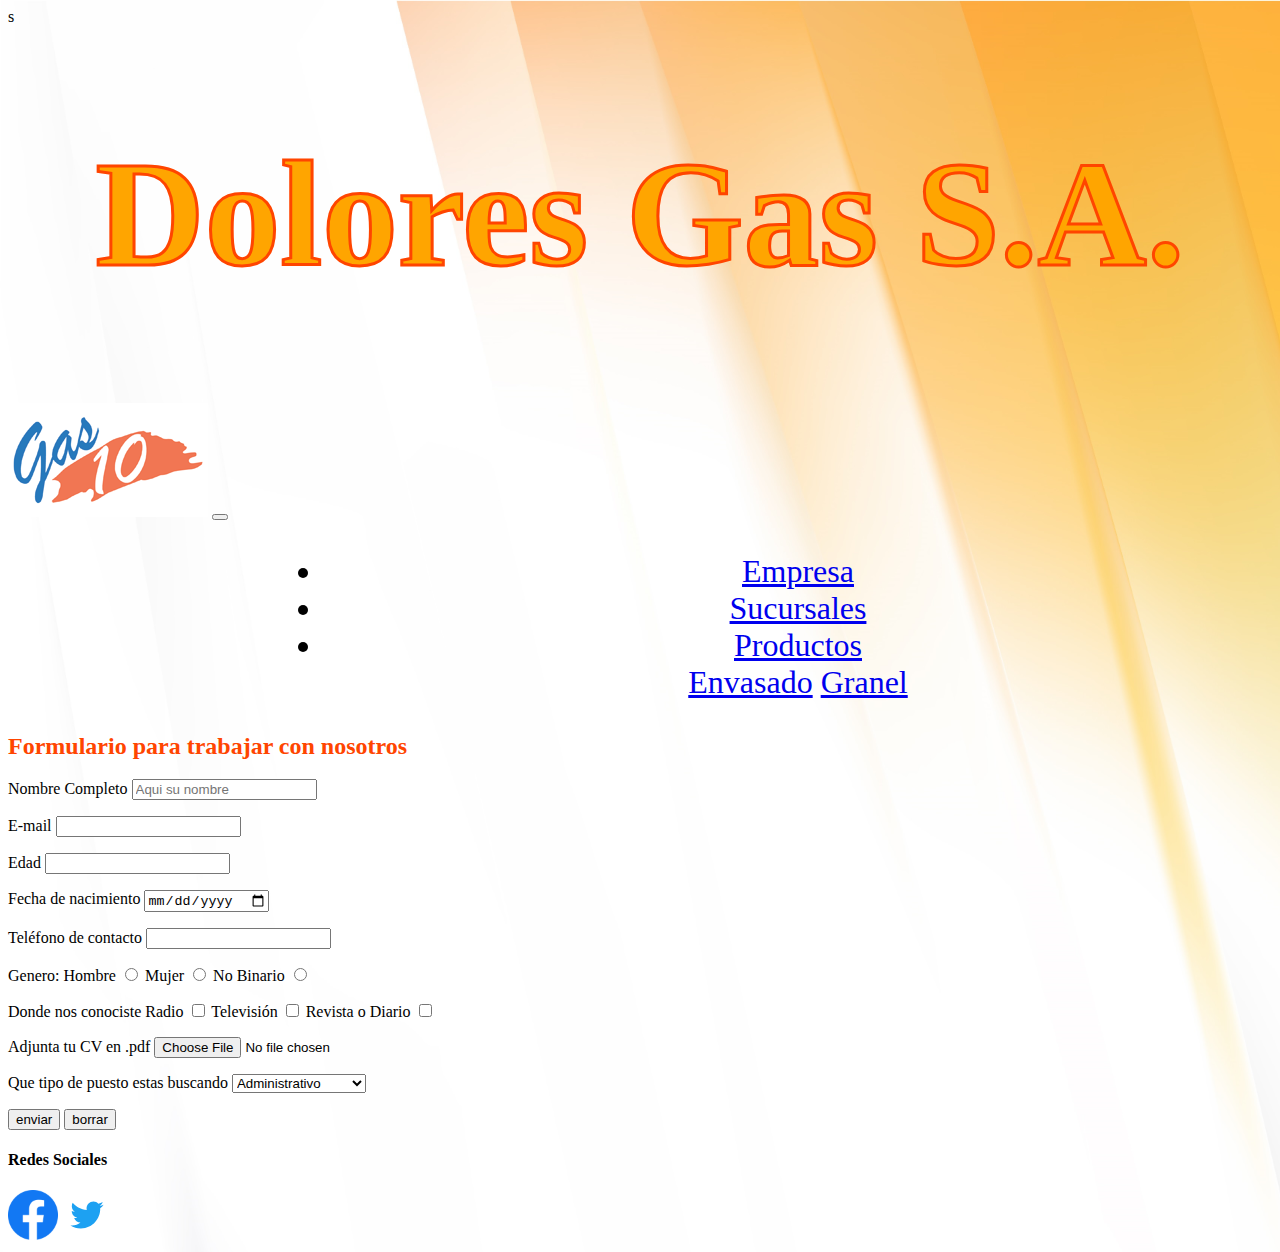
<file: html/trabaja.html>
<!DOCTYPE html>
<html lang="es">

<head>
  <meta charset="UTF-8" />
  <meta http-equiv="X-UA-Compatible" content="IE=edge" />
  <meta name="viewport" content="width=device-width, initial-scale=1.0" />
  <title>Dolores Gas S.A.</title>
  <link rel="stylesheet" href="https://cdn.jsdelivr.net/npm/bootstrap@4.6.1/dist/css/bootstrap.min.css"
    integrity="sha384-zCbKRCUGaJDkqS1kPbPd7TveP5iyJE0EjAuZQTgFLD2ylzuqKfdKlfG/eSrtxUkn" crossorigin="anonymous">
  <link rel="stylesheet" href="../css/estilo.css" />
  <link rel="shortcut icon" href="./img/favicon.jpg">
  <meta name="description" content="Mejor distribuidor en Argentina de Garrafas de Gas a Domicilio. Contactanos al 0 800 666 6000.">
  <meta name="Keywords" content="Garrafa, 10Kg; 45Kg, Envasado, Granel, Gas">s
</head>

<body class="body--propiedades">
  <header class="header--propiedades">
    <h1 class="header__h1--propiedades">Dolores Gas S.A.</h1>
    <nav class="navbar navbar-expand-lg navbar-light bg-light">
      <a class="navbar-brand" href="../index.html"> <img src="../img/logo.png" alt="Logo de la empresa"></a>
      <button class="navbar-toggler" type="button" data-toggle="collapse" data-target="#navbarSupportedContent" aria-controls="navbarSupportedContent" aria-expanded="false" aria-label="Toggle navigation">
        <span class="navbar-toggler-icon"></span>
      </button>
    
      <div class="collapse navbar-collapse" id="navbarSupportedContent">
        <ul class="navbar-nav mr-auto">
          <li class="nav-item active">
            <a class="nav-link" href="./quienes.html">Empresa <span class="sr-only"></span></a>
          </li>
          <li class="nav-item">
            <a class="nav-link" href="./sucursales.html">Sucursales</a>
          </li>
          <li class="nav-item dropdown">
            <a class="nav-link dropdown-toggle" href="#" id="navbarDropdown" role="button" data-toggle="dropdown" aria-expanded="false">
              Productos
            </a>
            <div class="dropdown-menu" aria-labelledby="navbarDropdown">
              <a class="dropdown-item" href="./envasado.html">Envasado</a>
              <a class="dropdown-item" href="./granel.html">Granel</a>
          </li>
        </ul>

      </div>
    </nav>
  </header>

  <main class="main--propiedadest">
    <h2 class="main__h2--propiedadest">Formulario para trabajar con nosotros</h2>

    <form action="enviar.php" method="post" enctype="application/x-www-form-urlencoded">
      <label for="name">Nombre Completo</label>
      <input type="text" name="name" placeholder="Aqui su nombre" required /><br />
      <p></p>
      <label for="email">E-mail</label>
      <input type="email" name="email" required /><br />
      <p></p>
      <label for="age">Edad</label>
      <input type="number" name="age" /><br />
      <p></p>
      <label for="birth">Fecha de nacimiento</label>
      <input type="date" name="birth" /><br />
      <p></p>
      <label for="phone">Teléfono de contacto</label>
      <input type="tel" name="tel" /><br />
      <p></p>
      <label for="">Genero: </label>
      <label for="hombre">Hombre</label>
      <input type="radio" name="sexo" value="hombre" id="hombre" />
      <label for="mujer">Mujer</label>
      <input type="radio" name="sexo" value="mujer" id="mujer" />
      <label for="binario">No Binario</label>
      <input type="radio" name="sexo" value="no binario" id="binario" /><br />
      <p></p>
      <label for="">Donde nos conociste</label>
      <label for="radio">Radio</label>
      <input type="checkbox" name="radio" value="radio" id="radio" />
      <label for="tele">Televisión</label>
      <input type="checkbox" name="tele" value="tele" id="tele" />
      <label for="revista">Revista o Diario</label>
      <input type="checkbox" name="revista" value="revista" id="revista" /><br />
      <p></p>
      <label for="">Adjunta tu CV en .pdf</label>
      <input type="file" /> <br />
      <p></p>
      <label for="">Que tipo de puesto estas buscando</label>
      <select name="Puestos">
        <option value="1">Administrativo</option>
        <option value="2">Sector Vehiculos</option>
        <option value="3">Sector Compras</option>
        <option value="4">Sector Facturación</option>
        <option value="5">Sector RRHH</option>
        <option value="6">Repartidor</option>
        <option value="7">Recepción</option>
      </select><br />
      <p></p>
      <input type="submit" value="enviar" />
      <input type="reset" value="borrar" />
    </form>
  </main>


<footer class="text-center p-4">
    
  <h4>Redes Sociales</h4>
  <div class="iconos">
    <a href="http:www.facebook.com/"><img src="../img/facelogo.png" alt="Logo Facebook" width="50px"></a>
    <a href="http:www.twitter.com"><img src="../img/twitter-logo.svg" alt="Logo Twitter" width="50px"></a>
</div>
</footer>

<script src="https://cdn.jsdelivr.net/npm/jquery@3.5.1/dist/jquery.slim.min.js" integrity="sha384-DfXdz2htPH0lsSSs5nCTpuj/zy4C+OGpamoFVy38MVBnE+IbbVYUew+OrCXaRkfj" crossorigin="anonymous"></script>
<script src="https://cdn.jsdelivr.net/npm/bootstrap@4.6.1/dist/js/bootstrap.bundle.min.js" integrity="sha384-fQybjgWLrvvRgtW6bFlB7jaZrFsaBXjsOMm/tB9LTS58ONXgqbR9W8oWht/amnpF" crossorigin="anonymous"></script>


</body>

</html>
</file>
<file: css/estilo.css>
.navbar-nav {
  text-align: center;
  padding-left: 25%;
  font-size: xx-large;
}

.body--propiedades {
  background-image: url(../img/fondo2.jpg);
  background-repeat: no-repeat;
  background-size: 3000px auto;
}

.header__h1--propiedades {
  -webkit-text-stroke: 3px orangered;
  color: orange;
  text-align: center;
  font-size: 4cm;
  font-family: "Merriweather", serif;
}

.container__h2--propiedades {
  font-family: Georgia, "Times New Roman", Times, serif;
  font-size: 40px;
  color: orangered;
}

.container__article--propiedades {
  color: #53360f;
  font-family: Georgia, "Times New Roman", Times, serif;
}

.container__img--propiedades {
  border-radius: 20px;
  margin-top: 50px;
  margin-left: 50px;
}

.container__img--propiedades2 {
  border-radius: 300px;
  margin-top: 50px;
  margin-left: 50px;
}

.main__p--propiedadese {
  color: blue;
  font-size: x-large;
  text-align: justify;
}

.main__h2--propiedadese {
  color: orangered;
  font-family: Georgia, "Times New Roman", Times, serif;
}

.main__h3--propiedadese {
  font-family: Georgia, "Times New Roman", Times, serif;
}

.main__h2--propiedades2 {
  color: orangered;
  font-family: Georgia, "Times New Roman", Times, serif;
}

.bucle-1 {
  background-color: #f7784a;
}

.bucle-2 {
  background-color: #f66631;
}

.bucle-3 {
  background-color: #f55319;
}

.bucle-4 {
  background-color: #ea460a;
}

.bucle-5 {
  background-color: #d13f09;
}

.main__p--propiedadesg {
  color: blue;
  font-size: x-large;
  text-align: justify;
}

.main__h2--propiedadesg {
  color: orangered;
  font-family: Georgia, "Times New Roman", Times, serif;
}

.main__h2--propiedadest {
  color: orangered;
  font-family: Georgia, "Times New Roman", Times, serif;
}

/*# sourceMappingURL=estilo.css.map */
</file>
